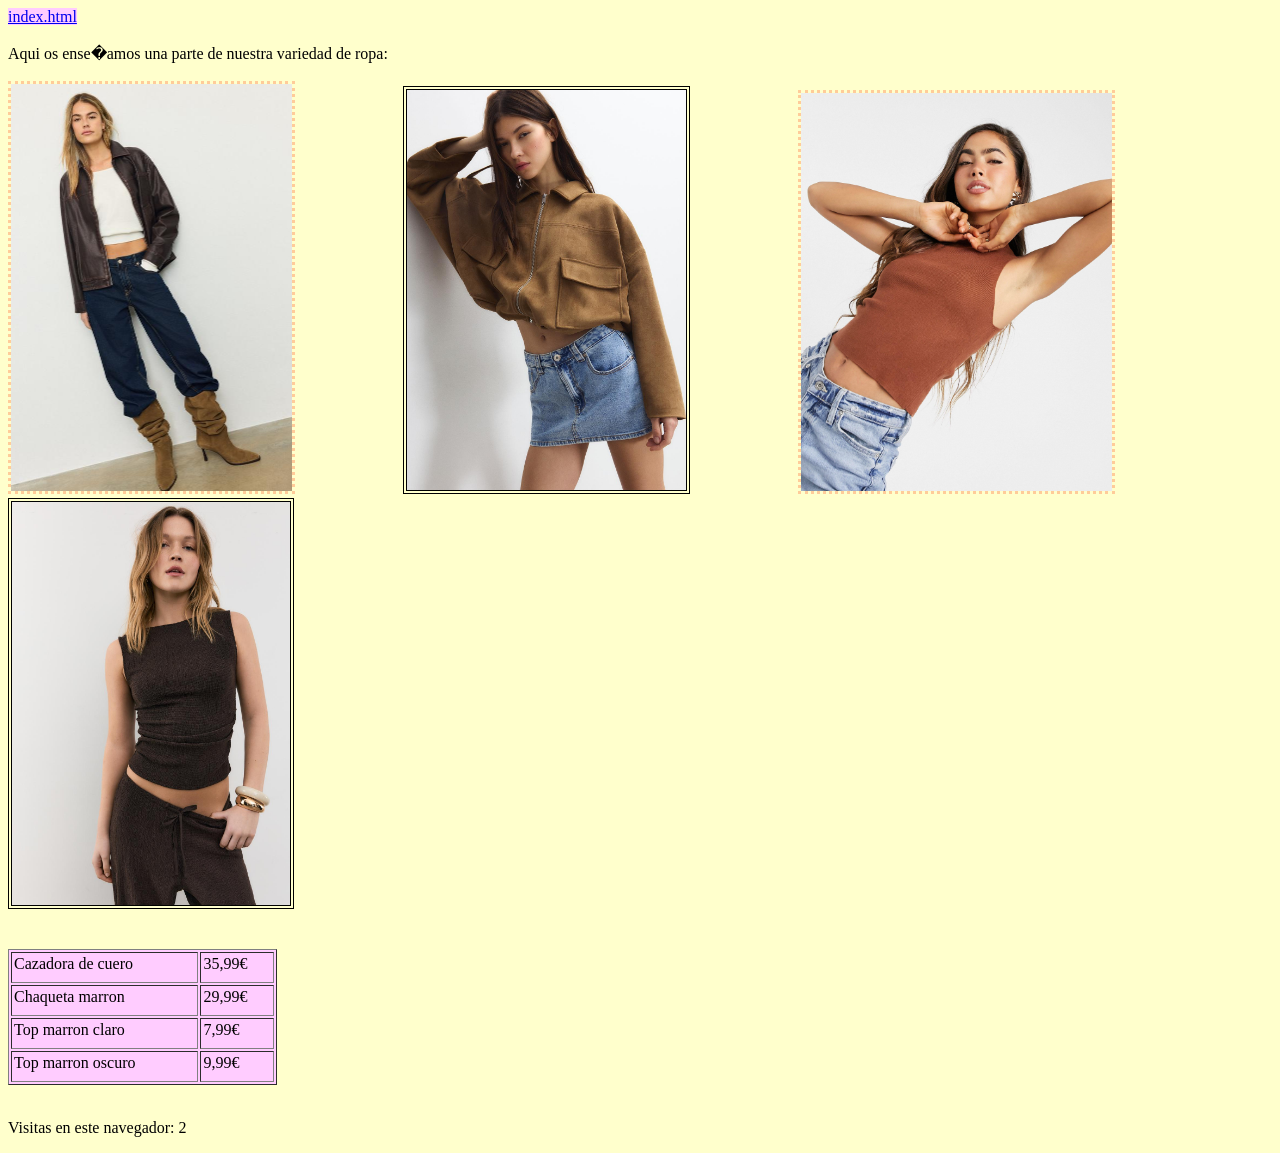
<file: paginas/ropa.html>
<!DOCTYPE html PUBLIC "-//W3C//DTD HTML 4.01//EN" "http://www.w3.org/TR/html4/strict.dtd">
<html><head>

<meta content="text/html; charset=UTF-8" http-equiv="content-type"><title>ropa</title><style type="text/css">
body {
  background-color: #ffffcc;
}
.cuero {
  border-style: dotted;
  border-color: #ffcc99;
}
.marron {
  border-style: double;
  border-width: 4px;
}
.marron claro {
  border-style: dotted;
  border-color: #ffcc99;
}
.claro {
  border-style: dotted;
  border-color: #ffcc99;
}
.oscuro {
  border-style: double;
  border-width: 4px;
}
a {
  background-color: #ffccff;
}
table {
  background-color: #ffccff;
}

</style><link rel="stylesheet" href="ropa.html" type="text/css"></head><body><a href="index.html">index.html</a><br>
<br>
Aqui os ense�amos una parte de nuestra variedad de ropa:<br>
<br>
<img class="cuero" style="width: 281px; height: 407px;" alt="" src="../img/cazadora%20cuero%20marron.jpg">&nbsp;&nbsp; &nbsp; &nbsp; &nbsp; &nbsp; &nbsp; &nbsp;&nbsp; &nbsp;&nbsp; &nbsp; &nbsp; &nbsp; &nbsp; <img class="marron" style="width: 279px; height: 400px;" alt="" src="../img/chaqueta%20marron.jpg"> &nbsp; &nbsp; &nbsp; &nbsp; &nbsp; &nbsp; &nbsp; &nbsp; &nbsp; &nbsp; &nbsp; &nbsp; &nbsp; <img class="claro" style="width: 311px; height: 398px;" alt="" src="../img/top%20color%20marron.jpeg"> &nbsp; &nbsp; &nbsp; &nbsp; &nbsp; &nbsp; &nbsp; &nbsp; &nbsp; &nbsp; &nbsp; &nbsp; &nbsp; &nbsp; &nbsp; &nbsp; <img class="oscuro" style="width: 278px; height: 403px;" alt="" src="../img/top%20marron.jpg"><br>
<br>
<br>
<table style="text-align: left; width: 269px; height: 136px;" border="1" cellpadding="2" cellspacing="2">
  <tbody>
    <tr>
      <td style="vertical-align: top;">Cazadora de cuero<br>
      </td>
      <td style="vertical-align: top;">35,99&#8364;<br>
      </td>
    </tr>
    <tr>
      <td style="vertical-align: top;">Chaqueta marron<br>
      </td>
      <td style="vertical-align: top;">29,99&#8364;<br>
      </td>
    </tr>
    <tr>
      <td style="vertical-align: top;">Top marron claro<br>
      </td>
      <td style="vertical-align: top;">7,99&#8364;<br>
      </td>
    </tr>
    <tr>
      <td style="vertical-align: top;">Top marron oscuro<br>
      </td>
      <td style="vertical-align: top;">9,99&#8364;<br>
      </td>
    </tr>
  </tbody>
</table>
<br>
<p id="contador-visitas" class="pie"></p>
<script src="../js/script.js"></script>


</body></html>
</file>
